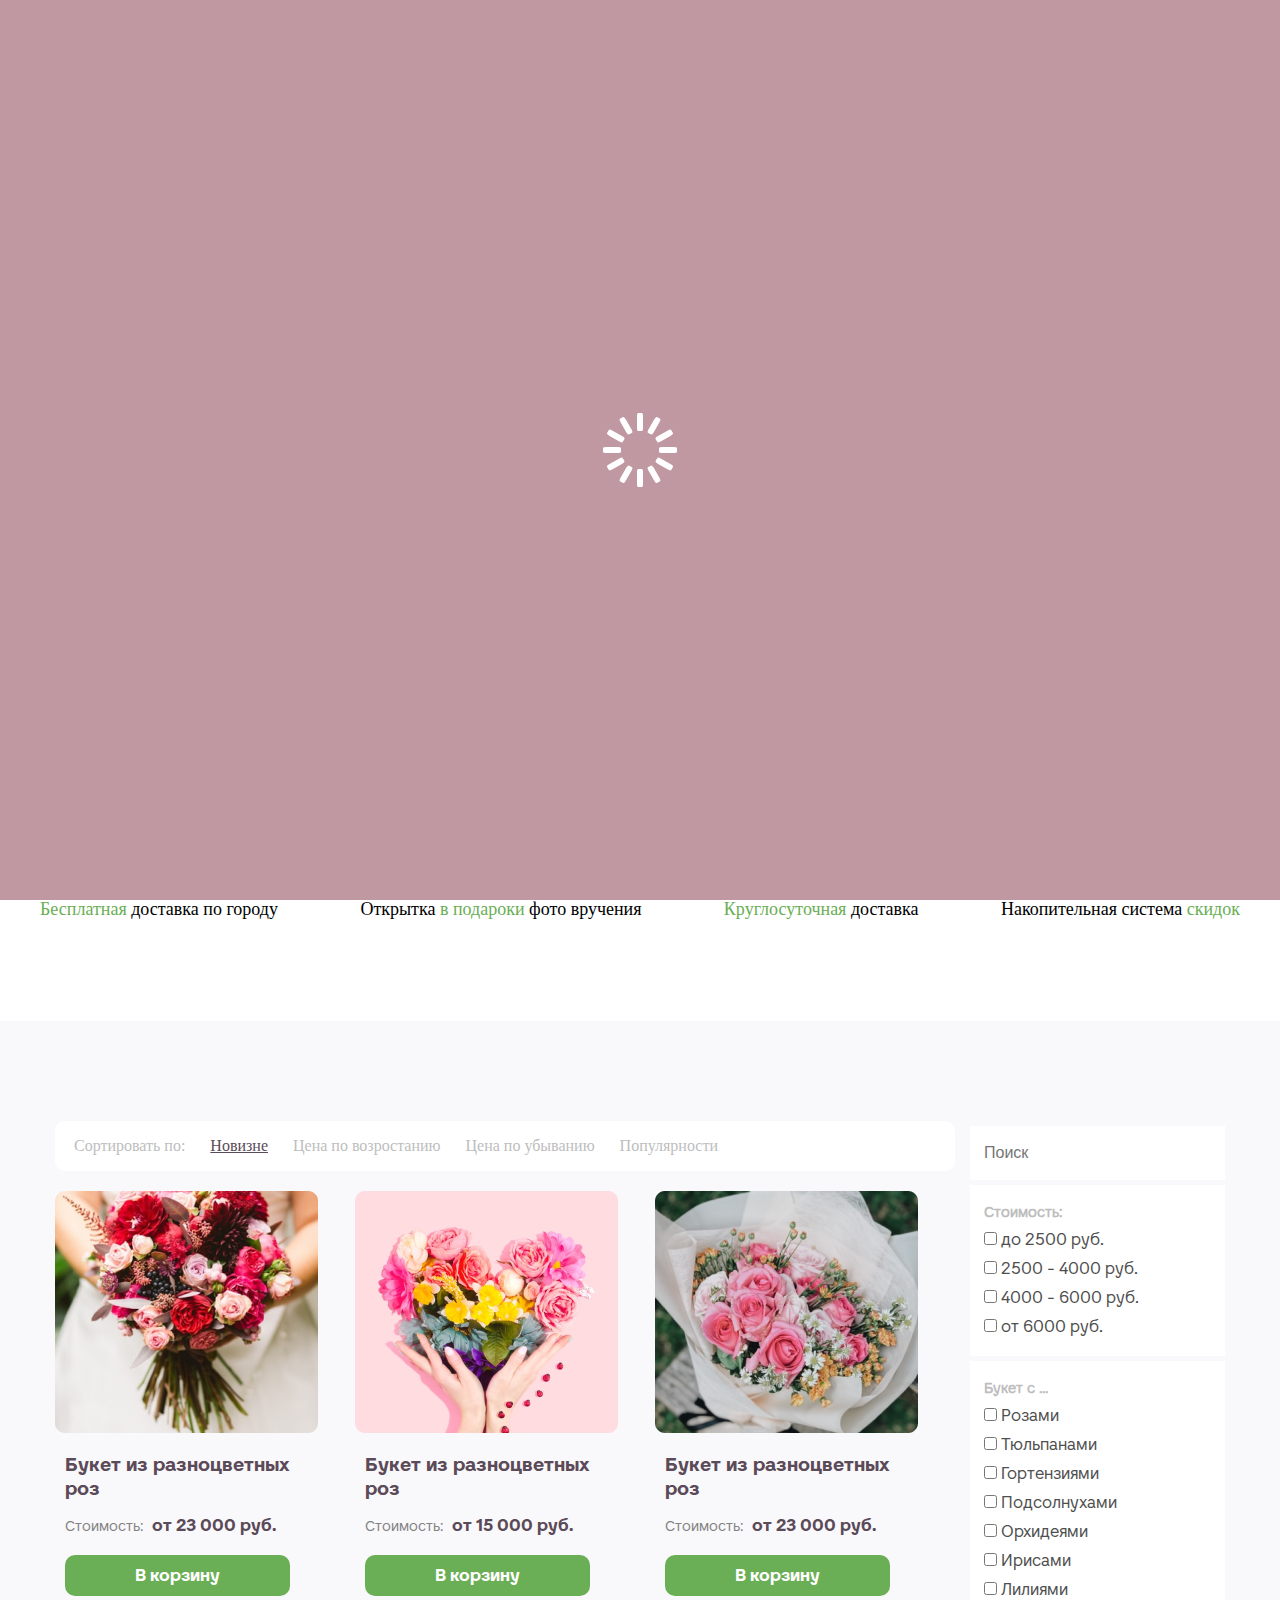
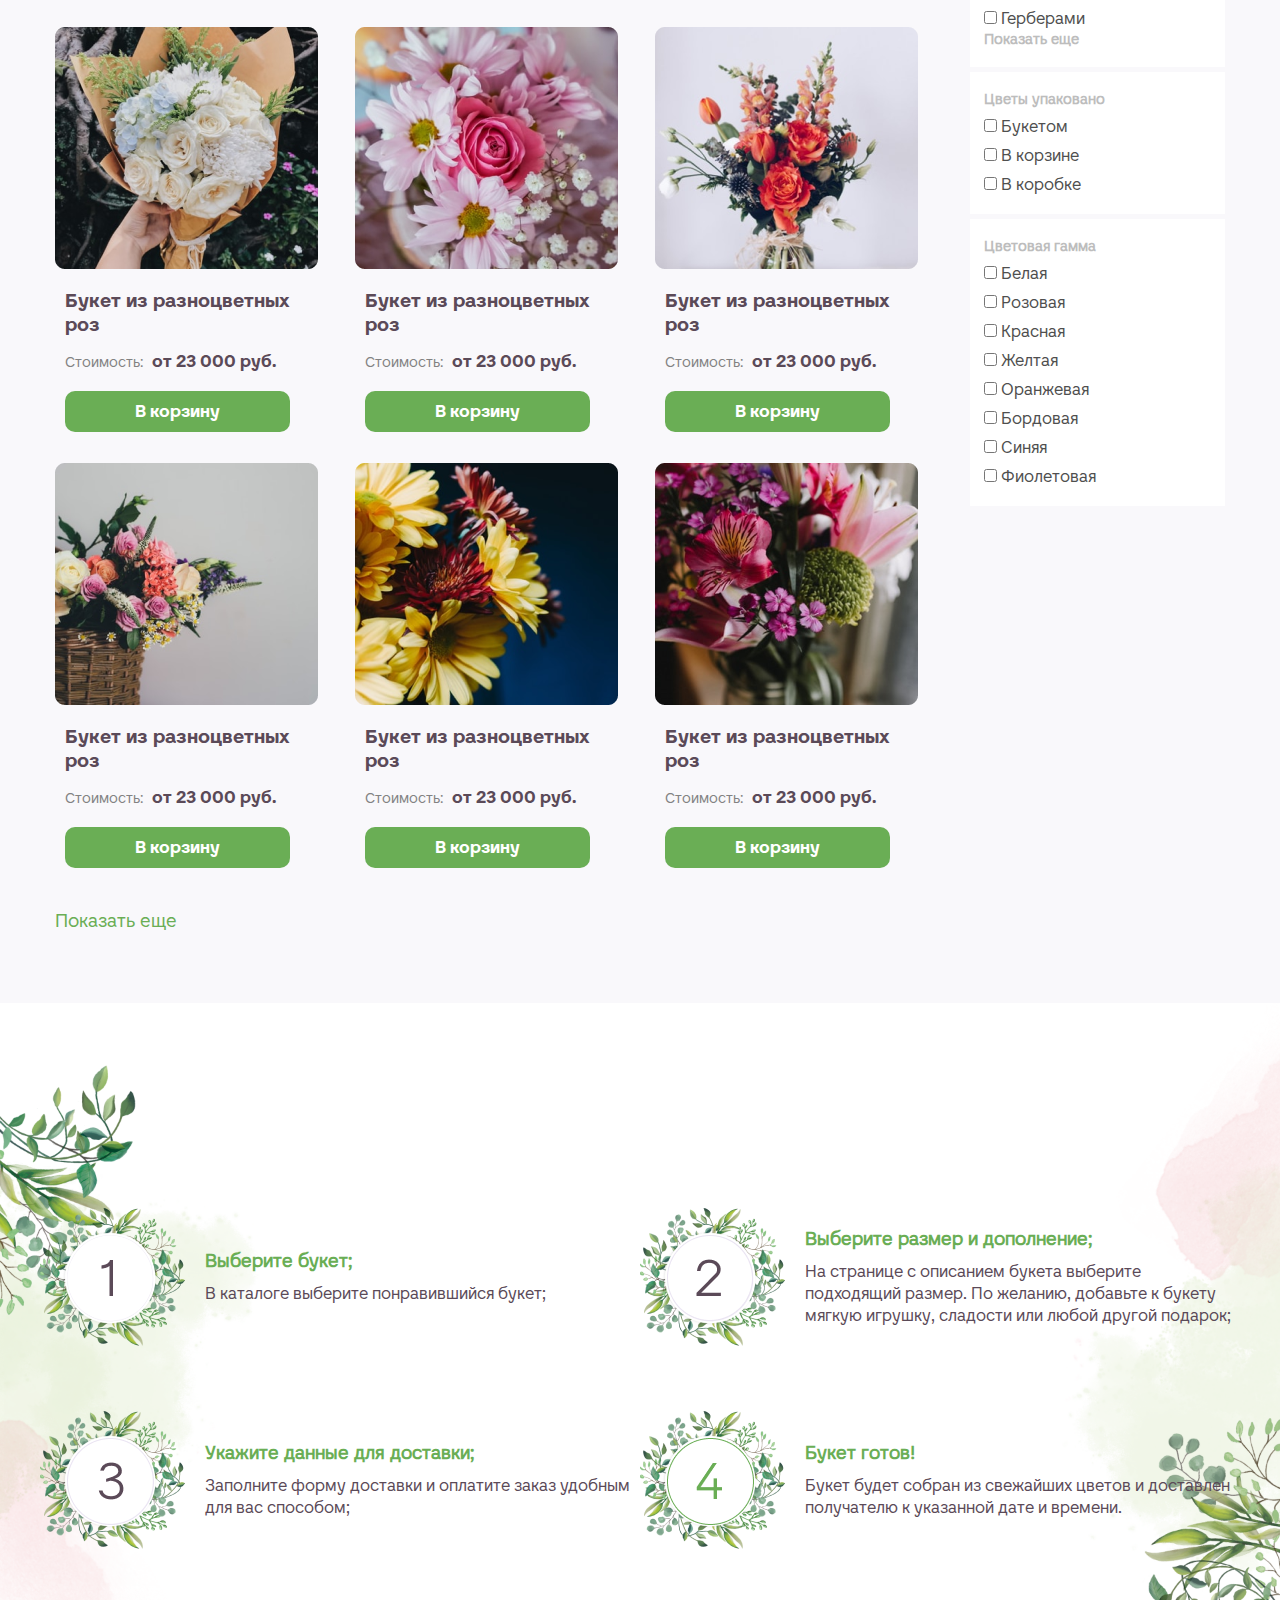
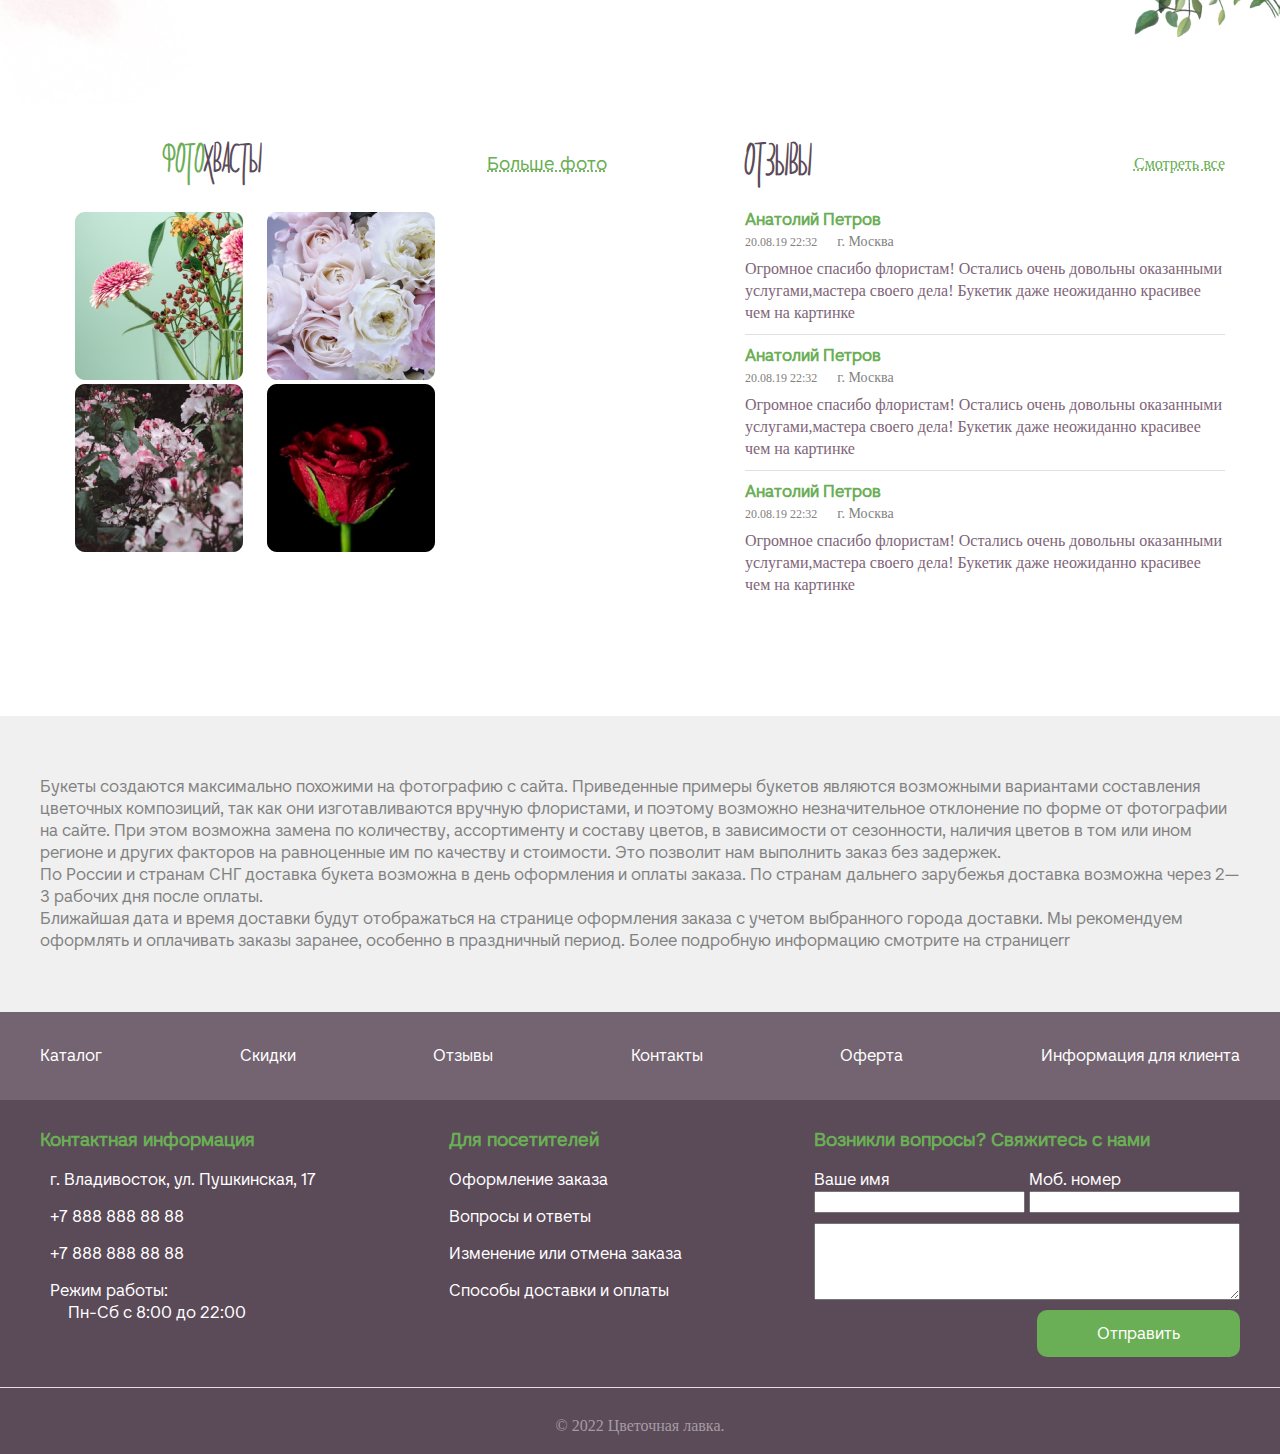
<file: index.html>
<!DOCTYPE html>
<html lang="ru">
  <head>
    <meta charset="UTF-8" />
    <meta http-equiv="X-UA-Compatible" content="IE=edge" />
    <meta name="viewport" content="width=device-width, initial-scale=1.0" />
    <link
      rel="stylesheet"
      href="https://cdnjs.cloudflare.com/ajax/libs/font-awesome/6.2.0/css/all.min.css"
      integrity="sha512-xh6O/CkQoPOWDdYTDqeRdPCVd1SpvCA9XXcUnZS2FmJNp1coAFzvtCN9BmamE+4aHK8yyUHUSCcJHgXloTyT2A=="
      crossorigin="anonymous"
      referrerpolicy="no-referrer"
    />
    <link rel="stylesheet" href="./css/shared.css" />
    <link rel="stylesheet" href="./css/style.css" />
    <title>Цветочная лавка</title>
  </head>
  <body>
    <!-- Loader -->
    <div class="loader">
      <div class="lds-spinner">
        <div></div>
        <div></div>
        <div></div>
        <div></div>
        <div></div>
        <div></div>
        <div></div>
        <div></div>
        <div></div>
        <div></div>
        <div></div>
        <div></div>
      </div>
    </div>
    <!-- /Loader -->

    <!-- navbar -->
    <header>
      <div class="contact-nav">
        <div class="container">
          <ul class="contact-nav__items">
            <li class="contact-nav__item">
              <i class="fa-solid fa-location-dot"></i>
              <p>
                <span class="green-text">г. Владивосток,</span> ул. Пушкинская,
                17 А
              </p>
            </li>
            <li class="contact-nav__item">
              <i class="fa-solid fa-phone green-text"></i>
              <p class="phoneNumbers">
                <span class="whatsapp">whatsapp</span>
                <span>+7 808 353 53 35</span> <span>+7 888 888 88 88</span>
              </p>
            </li>
            <li class="contact-nav__item">
              <img src="./images/Vector-1.svg" class="logo-nav" alt="" />
              <p>150 000 руб.</p>
            </li>
          </ul>
        </div>
      </div>
      <nav>
        <div class="container">
          <ul class="nav-items">
            <li class="nav-item hamb-menu">
              <i class="fa-solid fa-bars"></i>МЕНЮ
            </li>
            <li class="nav-item">Каталог</li>
            <li class="nav-item">Отзывы</li>
            <li class="nav-item">Контакты</li>
            <a href="#"><img src="./images/Лого.png" alt="" /></a>
            <li class="nav-item">Информация для клиента</li>
            <li class="nav-item">
              <i class="fa-regular fa-circle-user"></i>Мои заказы
            </li>
            <li class="nav-item">
              <p>
                руб. <br />
                дол.
              </p>
            </li>
          </ul>
        </div>
      </nav>
    </header>
    <!-- /header -->

    <!-- hero section -->
    <section class="hero">
      <div class="container">
        <h2><span class="green-text">Доставка</span> цветов в городе</h2>
        <h1>Владивосток</h1>
        <a href="./product.html" class="btn">Каталог</a>
      </div>
    </section>
    <!-- /hero section -->

    <!-- service section -->
    <section class="service">
      <div class="container">
        <div class="cards">
          <div class="card">
            <img src="./images/01.png" alt="" />
            <p><span class="green-text">Бесплатная</span> доставка по городу</p>
          </div>
          <div class="card">
            <img src="./images/02.png" alt="" />
            <p>
              Открытка <span class="green-text">в подароки</span> фото вручения
            </p>
          </div>
          <div class="card">
            <img src="./images/03.png" alt="" />
            <p><span class="green-text">Круглосуточная</span> доставка</p>
          </div>
          <div class="card">
            <img src="./images/04.png" alt="" />
            <p>Накопительная система <span class="green-text">скидок</span></p>
          </div>
        </div>
      </div>
    </section>
    <!-- service section -->

    <!-- products section -->
    <section class="products">
      <div class="container">
        <div class="product-type">
          <ul>
            <li>Сортировать по:</li>
            <li>
              <a href="#" class="active" style="text-decoration: underline"
                >Новизне</a
              >
            </li>
            <li><a href="#">Цена по возростанию</a></li>
            <li><a href="#">Цена по убыванию</a></li>
            <li><a href="#">Популярности</a></li>
          </ul>
          <input
            type="text"
            class="icon-sort"
            placeholder="Сортирока/фильтр/поиск"
            style="font-size: 16px; color: #bdbdbd"
          />
          <div class="product-cards">
            <div class="product-card">
              <img src="./images/Rectangle 6flower-1.png" alt="" />
              <div class="product-text">
                <h3>Букет из разноцветных роз</h3>
                <p>Стоимость: <span>от 23 000 руб.</span></p>
                <a href="#">В корзину</a>
              </div>
            </div>
            <div class="product-card">
              <img src="./images/Rectangle 6-floweer-2.png" alt="" />
              <div class="product-text">
                <h3>Букет из разноцветных роз</h3>
                <p>Стоимость: <span>от 15 000 руб.</span></p>
                <a href="#">В корзину</a>
              </div>
            </div>
            <div class="product-card">
              <img src="./images/Rectangle 6-floweer-3.png" alt="" />
              <div class="product-text">
                <h3>Букет из разноцветных роз</h3>
                <p>Стоимость: <span>от 23 000 руб.</span></p>
                <a href="#">В корзину</a>
              </div>
            </div>
            <div class="product-card">
              <img src="./images/Rectangle 6-flower-4.png" alt="" />
              <div class="product-text">
                <h3>Букет из разноцветных роз</h3>
                <p>Стоимость: <span>от 23 000 руб.</span></p>
                <a href="#">В корзину</a>
              </div>
            </div>
            <div class="product-card">
              <img src="./images/Rectangle 6-flower-5.png" alt="" />
              <div class="product-text">
                <h3>Букет из разноцветных роз</h3>
                <p>Стоимость: <span>от 23 000 руб.</span></p>
                <a href="#">В корзину</a>
              </div>
            </div>
            <div class="product-card">
              <img src="./images/Rectangle 6-flower-6.png" alt="" />
              <div class="product-text">
                <h3>Букет из разноцветных роз</h3>
                <p>Стоимость: <span>от 23 000 руб.</span></p>
                <a href="#">В корзину</a>
              </div>
            </div>
            <div class="product-card">
              <img src="./images/Rectangle 6-flower-7.png" alt="" />
              <div class="product-text">
                <h3>Букет из разноцветных роз</h3>
                <p>Стоимость: <span>от 23 000 руб.</span></p>
                <a href="#">В корзину</a>
              </div>
            </div>
            <div class="product-card">
              <img src="./images/Rectangle 6-flower-8.png" alt="" />
              <div class="product-text">
                <h3>Букет из разноцветных роз</h3>
                <p>Стоимость: <span>от 23 000 руб.</span></p>
                <a href="#">В корзину</a>
              </div>
            </div>
            <div class="product-card">
              <img src="./images/Rectangle 6-flower-9.png" alt="" />
              <div class="product-text">
                <h3>Букет из разноцветных роз</h3>
                <p>Стоимость: <span>от 23 000 руб.</span></p>
                <a href="#">В корзину</a>
              </div>
            </div>
          </div>
          <a href="#" class="show-more">Показать еще</a>
        </div>
        <div class="product-features">
          <div class="search-container">
            <form action="#">
              <input
                type="text"
                class="icon-rtl"
                placeholder="Поиск"
                style="font-size: 16px; color: #bdbdbd"
                name="search"
              />
            </form>
          </div>
          <div class="product-prices">
            <h3>Стоимость:</h3>
            <form action="#">
              <input type="checkbox" id="price1" name="price1" value="price1" />
              <label for="price1"> до 2500 руб.</label><br />
              <input type="checkbox" id="price2" name="price2" value="price2" />
              <label for="price2"> 2500 - 4000 руб.</label><br />
              <input type="checkbox" id="price3" name="price3" value="price3" />
              <label for="price3"> 4000 - 6000 руб.</label><br />
              <input type="checkbox" id="price4" name="price4" value="price4" />
              <label for="price4"> от 6000 руб.</label><br />
            </form>
          </div>
          <div class="product-types">
            <h3>Букет с ...</h3>
            <form action="#">
              <input
                type="checkbox"
                id="flower1"
                name="flower1"
                value="flower1"
              />
              <label for="flower1"> Розами</label><br />
              <input
                type="checkbox"
                id="flower2"
                name="flower2"
                value="flower2"
              />
              <label for="flower2"> Тюльпанами</label><br />
              <input
                type="checkbox"
                id="flower3"
                name="flower3"
                value="flower3"
              />
              <label for="flower3"> Гортензиями </label><br />
              <input
                type="checkbox"
                id="flower4"
                name="flower4"
                value="flower4"
              />
              <label for="flower4"> Подсолнухами</label><br />
              <input
                type="checkbox"
                id="flower5"
                name="flower5"
                value="flower5"
              />
              <label for="flower5"> Орхидеями</label><br />
              <input
                type="checkbox"
                id="flower6"
                name="flower6"
                value="flower6"
              />
              <label for="flower6"> Ирисами</label><br />
              <input
                type="checkbox"
                id="flower7"
                name="flower7"
                value="flower7"
              />
              <label for="flower7"> Лилиями</label><br />
              <input
                type="checkbox"
                id="flower8"
                name="flower8"
                value="flower8"
              />
              <label for="flower8"> Герберами</label><br />
              <h3>Показать еще</h3>
            </form>
          </div>
          <div class="product-box">
            <h3>Цветы упаковано</h3>
            <form action="#">
              <input type="checkbox" id="box1" name="box1" value="box1" />
              <label for="box1"> Букетом</label><br />
              <input type="checkbox" id="box2" name="box2" value="box2" />
              <label for="box2"> В корзине</label><br />
              <input type="checkbox" id="box3" name="box3" value="box3" />
              <label for="box3"> В коробке</label><br />
            </form>
          </div>
          <div class="product-color">
            <h3>Цветовая гамма</h3>
            <input type="checkbox" id="box1" name="box1" value="box1" />
            <label for="box1"> Белая</label><br />
            <input type="checkbox" id="box3" name="box3" value="box3" />
            <label for="box3"> Розовая</label><br />
            <input type="checkbox" id="box3" name="box3" value="box3" />
            <label for="box3"> Красная</label><br />
            <input type="checkbox" id="box3" name="box3" value="box3" />
            <label for="box3"> Желтая</label><br />
            <input type="checkbox" id="box3" name="box3" value="box3" />
            <label for="box3"> Оранжевая</label><br />
            <input type="checkbox" id="box3" name="box3" value="box3" />
            <label for="box3"> Бордовая</label><br />
            <input type="checkbox" id="box3" name="box3" value="box3" />
            <label for="box3"> Синяя</label><br />
            <input type="checkbox" id="box3" name="box3" value="box3" />
            <label for="box3"> Фиолетовая</label><br />
          </div>
        </div>
      </div>
    </section>
    <!-- /products section -->

    <!-- about -->
    <section class="about">
      <div class="container">
        <div class="about-cards">
          <div class="about-card">
            <img src="./images/1.png" alt="" />
            <div class="about-card-text">
              <h3>Выберите букет;</h3>
              <p>В каталоге выберите понравившийся букет;</p>
            </div>
          </div>
          <div class="about-card">
            <img src="./images/2.png" alt="" />
            <div class="about-card-text">
              <h3>Выберите размер и дополнение;</h3>
              <p>
                На странице с описанием букета выберите подходящий размер. По
                желанию, добавьте к букету мягкую игрушку, сладости или любой
                другой подарок;
              </p>
            </div>
          </div>
          <div class="about-card">
            <img src="./images/3.png" alt="" />
            <div class="about-card-text">
              <h3>Укажите данные для доставки;</h3>
              <p>
                Заполните форму доставки и оплатите заказ удобным для вас
                способом;
              </p>
            </div>
          </div>
          <div class="about-card">
            <img src="./images/4.png" alt="" />
            <div class="about-card-text">
              <h3>Букет готов!</h3>
              <p>
                Букет будет собран из свежайших цветов и доставлен получателю к
                указанной дате и времени.
              </p>
            </div>
          </div>
        </div>
      </div>
    </section>
    <!-- /about -->

    <!-- comments section -->
    <section class="comments">
      <div class="container">
        <div class="comments-photos">
          <div class="photos-header">
            <h2><span>фото</span>хвасты</h2>
            <a href="#">Больше фото</a>
          </div>
          <div class="photos">
            <span>
              <img src="./images/Rectangle 11-small.png" alt="" />
              <img src="./images/Rectangle 11.1-small.png" alt="" />
            </span>
            <br />
            <span>
              <img src="./images/Rectangle 11.2-small.png" alt="" />
              <img src="./images/Rectangle 11.3-small.png" alt="" />
            </span>
          </div>
        </div>
        <div class="testimonials">
          <div class="testimonialss">
            <div class="testimonials-header">
              <h2>Отзывы</h2>
              <a href="#">Смотреть все</a>
            </div>
            <div class="testimonial-comment">
              <div class="about-testimonial">
                <div class="testimonial">
                  <h3>Анатолий Петров</h3>
                  <div class="div">
                    <p class="time">20.08.19 22:32</p>
                    <p class="location">г. Москва</p>
                  </div>
                </div>
                <div class="rate">
                  <i class="fa-solid fa-star"></i>
                  <i class="fa-solid fa-star"></i>
                  <i class="fa-solid fa-star"></i>
                  <i class="fa-solid fa-star"></i>
                  <i class="fa-solid fa-star"></i>
                </div>
              </div>
              <div class="comment">
                <p>
                  Огромное спасибо флористам! Остались очень довольны оказанными
                  услугами,мастера своего дела! Букетик даже неожиданно красивее
                  чем на картинке
                </p>
              </div>
            </div>
            <div class="line"></div>
            <div class="testimonial-comment">
              <div class="about-testimonial">
                <div class="testimonial">
                  <h3>Анатолий Петров</h3>
                  <div class="div">
                    <p class="time">20.08.19 22:32</p>
                    <p class="location">г. Москва</p>
                  </div>
                </div>
                <div class="rate">
                  <i class="fa-solid fa-star"></i>
                  <i class="fa-solid fa-star"></i>
                  <i class="fa-solid fa-star"></i>
                  <i class="fa-solid fa-star"></i>
                  <i class="fa-solid fa-star"></i>
                </div>
              </div>
              <div class="comment">
                <p>
                  Огромное спасибо флористам! Остались очень довольны оказанными
                  услугами,мастера своего дела! Букетик даже неожиданно красивее
                  чем на картинке
                </p>
              </div>
            </div>
            <div class="line"></div>
            <div class="testimonial-comment">
              <div class="about-testimonial">
                <div class="testimonial">
                  <h3>Анатолий Петров</h3>
                  <div class="div">
                    <p class="time">20.08.19 22:32</p>
                    <p class="location">г. Москва</p>
                  </div>
                </div>
                <div class="rate">
                  <i class="fa-solid fa-star"></i>
                  <i class="fa-solid fa-star"></i>
                  <i class="fa-solid fa-star"></i>
                  <i class="fa-solid fa-star"></i>
                  <i class="fa-solid fa-star"></i>
                </div>
              </div>
              <div class="comment">
                <p>
                  Огромное спасибо флористам! Остались очень довольны оказанными
                  услугами,мастера своего дела! Букетик даже неожиданно красивее
                  чем на картинке
                </p>
              </div>
            </div>
          </div>
        </div>
      </div>
    </section>
    <!-- /comments section -->

    <!-- info section -->
    <section class="info">
      <div class="container">
        <p>
          Букеты создаются максимально похожими на фотографию с сайта.
          Приведенные примеры букетов являются возможными вариантами составления
          цветочных композиций, так как они изготавливаются вручную флористами,
          и поэтому возможно незначительное отклонение по форме от фотографии на
          сайте. При этом возможна замена по количеству, ассортименту и составу
          цветов, в зависимости от сезонности, наличия цветов в том или ином
          регионе и других факторов на равноценные им по качеству и стоимости.
          Это позволит нам выполнить заказ без задержек.
        </p>
        <p>
          По России и странам СНГ доставка букета возможна в день оформления и
          оплаты заказа. По странам дальнего зарубежья доставка возможна через
          2—3 рабочих дня после оплаты.
        </p>
        <p>
          Ближайшая дата и время доставки будут отображаться на странице
          оформления заказа с учетом выбранного города доставки. Мы рекомендуем
          оформлять и оплачивать заказы заранее, особенно в праздничный период.
          Более подробную информацию смотрите на страницеrr
        </p>
      </div>
    </section>
    <!-- /info section -->

    <!-- footer section -->
    <div class="footer-navbar">
      <div class="container">
        <ul class="footer-nav">
          <li><a href="#" class="footer-nav__item">Каталог</a></li>
          <li><a href="#" class="footer-nav__item">Скидки</a></li>
          <li><a href="#" class="footer-nav__item">Отзывы</a></li>
          <li><a href="#" class="footer-nav__item">Контакты</a></li>
          <li><a href="#" class="footer-nav__item">Оферта</a></li>
          <li>
            <a href="#" class="footer-nav__item">Информация для клиента</a>
          </li>
        </ul>
      </div>
    </div>
    <footer>
      <div class="container">
        <div class="footer-items">
          <ul class="contacts">
            <li><h3>Контактная информация</h3></li>
            <li>
              <i class="fa-solid fa-location-dot"></i>г. Владивосток, ул.
              Пушкинская, 17
            </li>
            <li><i class="fa-solid fa-phone"></i>+7 888 888 88 88</li>
            <li><i class="fa-solid fa-phone"></i>+7 888 888 88 88</li>
            <li>
              <i class="fa-regular fa-clock clock"></i
              ><span
                >Режим работы: <br />
                <span>Пн-Сб с 8:00 до 22:00</span></span
              >
            </li>
          </ul>
          <ul class="links">
            <li><h3>Для посетителей</h3></li>
            <li>Оформление заказа</li>
            <li>Вопросы и ответы</li>
            <li>Изменение или отмена заказа</li>
            <li>Способы доставки и оплаты</li>
          </ul>
          <ul class="faq">
            <li><h3>Возникли вопросы? Свяжитесь с нами</h3></li>
            <div>
              <label for="username">Ваше имя</label>
              <input type="text" name="username" id="username" />
            </div>
            <div>
              <label for="phoneNumber">Моб. номер</label>
              <input type="number" name="phoneNumber" id="phoneNumber" />
            </div>
            <textarea name="message" id="message" rows="5"></textarea>
            <a href="#" class="btn">Отправить</a>
          </ul>
        </div>
      </div>
      <div class="line"></div>
      <p>&copy; 2022 Цветочная лавка.</p>
    </footer>
    <!-- /footer section -->

    <script src="./js/app.js"></script>
  </body>
</html>
</file>
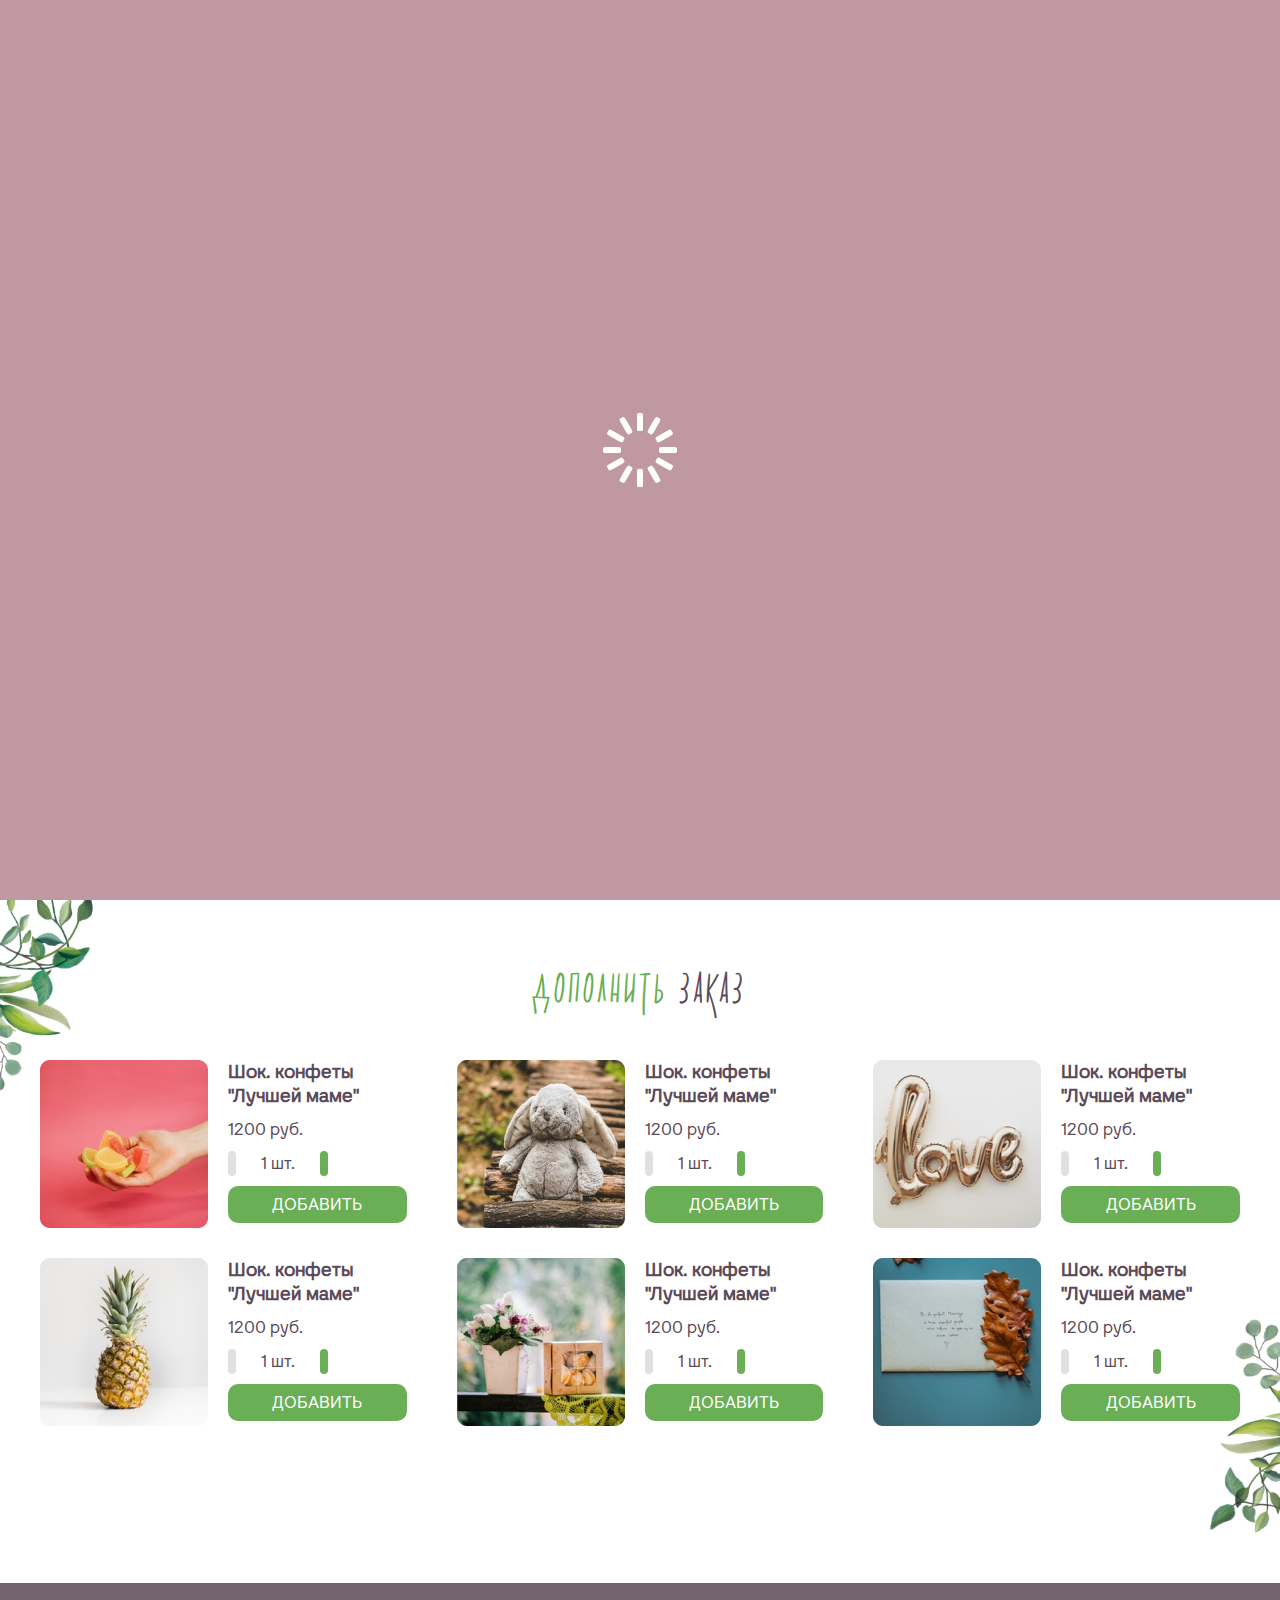
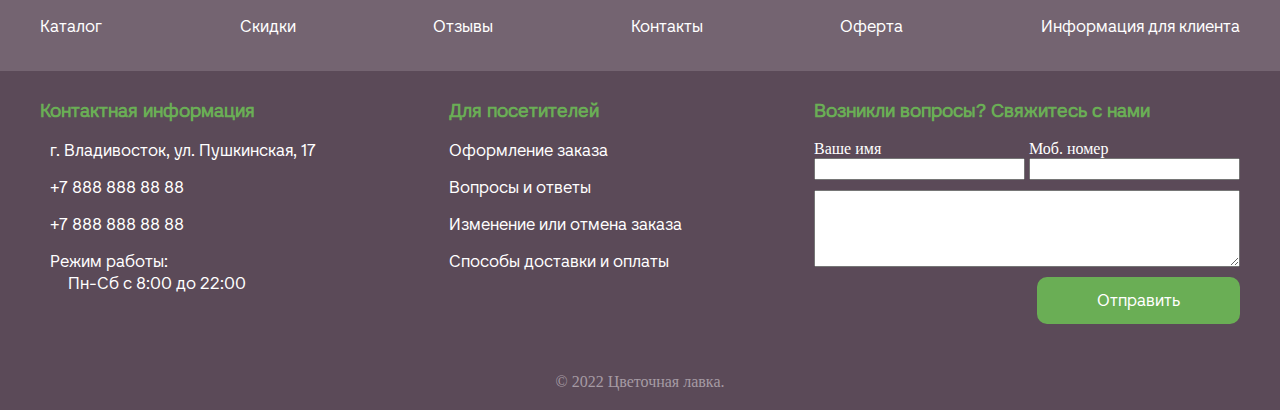
<file: product.html>
<!DOCTYPE html>
<html lang="en">
<head>
    <meta charset="UTF-8">
    <meta http-equiv="X-UA-Compatible" content="IE=edge">
    <meta name="viewport" content="width=device-width, initial-scale=1.0">
    <title>Product</title>
    <link rel="stylesheet" href="https://cdnjs.cloudflare.com/ajax/libs/font-awesome/6.2.0/css/all.min.css" integrity="sha512-xh6O/CkQoPOWDdYTDqeRdPCVd1SpvCA9XXcUnZS2FmJNp1coAFzvtCN9BmamE+4aHK8yyUHUSCcJHgXloTyT2A==" crossorigin="anonymous" referrerpolicy="no-referrer" />
    <link rel="stylesheet" href="./css/shared.css">
    <link rel="stylesheet" href="./css/product.css">
</head>
<body>
    <!-- Loader -->
    <div class="loader">
        <div class="lds-spinner">
          <div></div>
          <div></div>
          <div></div>
          <div></div>
          <div></div>
          <div></div>
          <div></div>
          <div></div>
          <div></div>
          <div></div>
          <div></div>
          <div></div>
        </div>
      </div>
      <!-- /Loader -->
    <!-- navbar -->
    <header>
        <div class="contact-nav">
            <div class="container">
                <ul class="contact-nav__items">
                    <li class="contact-nav__item">
                        <i class="fa-solid fa-location-dot"></i>
                        <p><span class="green-text">г. Владивосток,</span> ул. Пушкинская, 17 А</p>
                    </li>
                    <li class="contact-nav__item">
                        <i class="fa-solid fa-phone green-text"></i>
                        <p class="phoneNumbers"><span class="whatsapp">whatsapp</span>
                            <span>+7 808 353 53 35</span>  <span>+7 888 888 88 88</span></p>
                    </li>
                    <li class="contact-nav__item">
                        <img src="./images/Vector-1.svg" class="logo-nav" alt="">
                        <p>150 000 руб.</p>
                    </li>
                </ul>
            </div>
        </div>
        <nav>
            <div class="container">
                <ul class="nav-items">
                    <li class="nav-item hamb-menu"><i class="fa-solid fa-bars"></i>МЕНЮ</li>
                    <li class="nav-item">Каталог</li>
                    <li class="nav-item">Отзывы</li>
                    <li class="nav-item">Контакты</li>
                    <a href="./index.html"><img src="./images/Лого.png" alt=""></a>
                    <li class="nav-item">Информация для клиента</li>
                    <li class="nav-item"><i class="fa-regular fa-circle-user"></i>Мои заказы</li>
                    <li class="nav-item"><p>руб. <br> дол.</p></li>
                </ul>
            </div>
        </nav>
    </header>
    <!-- /header -->

    <!-- about section -->
    <section class="about">
        <div class="container">
            <h4>Главная  >  Карточка товара</h4>
            <div class="about-card">
                <div class="about-photos">
                    <img src="./images/Rectangle 6flower-1.png" alt="">
                    <div class="small-photos">
                        <img src="./images/Rectangle 6flower-1.png" alt="">
                        <img src="./images/Rectangle 6-floweer-3.png" alt="">
                        <img src="./images/Rectangle 6-flower-4.png" alt="">
                        <img src="./images/Rectangle 6-flower-7.png" alt="">
                        <img src="./images/Rectangle 6-flower-8.png" alt="">
                    </div>
                </div>
                <div class="about-texts">
                    <h2>Букет из разноцветных роз</h2>
                    <h3>Размер:</h3>
                    <div class="size">
                        <div class="type active-card">
                            <div class="type-text">
                                <h4>Малый</h4>
                                <p>1 290 руб.</p>
                            </div>
                            <div class="dot"></div>
                        </div>
                        <div class="type">
                            <div class="type-text">
                                <h4>Средний</h4>
                                <p>1 550 руб.</p>
                            </div>
                            <div class="dot"></div>
                        </div>
                        <div class="type">
                            <div class="type-text">
                                <h4>Большой</h4>
                                <p>1 800 руб.</p>
                            </div>
                            <div class="dot"></div>
                        </div>
                    </div>

                    <div class="product-quantity">
                        <ul>
                            <a href="#" class="active">Состав</a>
                            <a href="#">Доставка и оплата</a>
                            <li>Гербера Оранжевая  —  11 шт.</li>
                            <li>Гвоздика однобутонная розовая  —  7 шт.</li>
                            <li>Хризантема кустовая Филин Грин  —  5 шт.</li>
                            <li>Роза Шангри Ла  —  29 шт.</li>
                            <li>Роза Пенни Лейн  —  29 шт.</li>
                            <li>Роза Пенни Лейн  —  29 шт.</li>
                        </ul>
                    </div>
                    <div class="product-price">
                        <div class="quantity"><i class="fa-solid fa-minus"></i> <span>1  шт.</span> <i class="fa-solid fa-plus"></i></div>
                        <div class="price">
                            <div class="text">
                                <h4>Сумма:</h4>
                                <p>100 000 руб.</p>
                            </div>
                            <a href="#" class="btn"><i class="fa-solid fa-cart-plus"></i>В корзину</a>
                    </div>
                    </div>
                </div>
            </div>
        </div>
    </section>
    <!-- /about section -->


    <!-- orders section -->
    <section class="orders">
        <div class="container">
            <h2><span>Дополнить</span> Заказ</h2>
            <div class="order-cards">
                <div class="order-card">
                    <img src="./images/Rectangle 25-about.png" alt="">
                    <div class="order-card__texts">
                        <h3>Шок. конфеты "Лучшей маме"</h3>
                        <p>1200 руб.</p>
                        <div class="quantity-number"><i class="fa-solid fa-minus"></i> <span>1  шт.</span> <i class="fa-solid fa-plus"></i></div>
                        <div class="btn">Добавить</div>
                    </div>
                </div>
                <div class="order-card">
                    <img src="./images/Rectangle 25-about (1).png" alt="">
                    <div class="order-card__texts">
                        <h3>Шок. конфеты "Лучшей маме"</h3>
                        <p>1200 руб.</p>
                        <div class="quantity-number"><i class="fa-solid fa-minus"></i> <span>1  шт.</span> <i class="fa-solid fa-plus"></i></div>
                        <div class="btn">Добавить</div>
                    </div>
                </div>
                <div class="order-card">
                    <img src="./images/Rectangle 25-about (2).png" alt="">
                    <div class="order-card__texts">
                        <h3>Шок. конфеты "Лучшей маме"</h3>
                        <p>1200 руб.</p>
                        <div class="quantity-number"><i class="fa-solid fa-minus"></i> <span>1  шт.</span> <i class="fa-solid fa-plus"></i></div>
                        <div class="btn">Добавить</div>
                    </div>
                </div>
                <div class="order-card">
                    <img src="./images/Rectangle 25-about (3).png" alt="">
                    <div class="order-card__texts">
                        <h3>Шок. конфеты "Лучшей маме"</h3>
                        <p>1200 руб.</p>
                        <div class="quantity-number"><i class="fa-solid fa-minus"></i> <span>1  шт.</span> <i class="fa-solid fa-plus"></i></div>
                        <div class="btn">Добавить</div>
                    </div>
                </div>
                <div class="order-card">
                    <img src="./images/Rectangle 25-about (4).png" alt="">
                    <div class="order-card__texts">
                        <h3>Шок. конфеты "Лучшей маме"</h3>
                        <p>1200 руб.</p>
                        <div class="quantity-number"><i class="fa-solid fa-minus"></i> <span>1  шт.</span> <i class="fa-solid fa-plus"></i></div>
                        <div class="btn">Добавить</div>
                    </div>
                </div>
                <div class="order-card">
                    <img src="./images/Rectangle 25-about (5).png" alt="">
                    <div class="order-card__texts">
                        <h3>Шок. конфеты "Лучшей маме"</h3>
                        <p>1200 руб.</p>
                        <div class="quantity-number"><i class="fa-solid fa-minus"></i> <span>1  шт.</span> <i class="fa-solid fa-plus"></i></div>
                        <div class="btn">Добавить</div>
                    </div>
                </div>
            </div>
        </div>
    </section>
    <!-- /orders section -->



    <!-- footer section -->
    <div class="footer-navbar">
        <div class="container">
            <ul class="footer-nav">
                <li><a href="#" class="footer-nav__item">Каталог</a></li>
                <li><a href="#" class="footer-nav__item">Скидки</a></li>
                <li><a href="#" class="footer-nav__item">Отзывы</a></li>
                <li><a href="#" class="footer-nav__item">Контакты</a></li>
                <li><a href="#" class="footer-nav__item">Оферта</a></li>
                <li><a href="#" class="footer-nav__item">Информация для клиента</a></li>
            </ul>
        </div>
    </div>
    <footer>
        <div class="container">
            <div class="footer-items">
                <ul class="contacts">
                    <li><h3>Контактная информация</h3></li>
                    <li><i class="fa-solid fa-location-dot"></i>г. Владивосток, ул. Пушкинская, 17</li>
                    <li><i class="fa-solid fa-phone"></i>+7 888 888 88 88</li>
                    <li><i class="fa-solid fa-phone"></i>+7 888 888 88 88</li>
                    <li><i class="fa-regular fa-clock clock"></i><span>Режим работы: <br>
                        <span>Пн-Сб  с 8:00  до 22:00</span></span></li>
                </ul>
                <ul class="links">
                    <li><h3>Для посетителей</h3></li>
                    <li>Оформление заказа</li>
                    <li>Вопросы и ответы</li>
                    <li>Изменение или отмена заказа</li>
                    <li>Способы доставки и оплаты</li>
                </ul>
                <ul class="faq">
                    <li><h3>Возникли вопросы? Свяжитесь с нами</h3></li>
                    <div>
                        <label for="username">Ваше имя</label>
                        <input type="text" name="username" id="username">
                    </div>
                    <div>
                        <label for="phoneNumber">Моб. номер</label>
                        <input type="number" name="phoneNumber" id="phoneNumber">
                    </div>
                    <textarea name="message" id="message" rows="5"></textarea>
                    <a href="#" class="btn">Отправить</a>
                </ul>
            </div>
        </div>
        <div class="line"></div>
        <p>&copy; 2022 Цветочная лавка.</p>
    </footer>
    <!-- /footer section -->

    <script src="./js/app.js"></script>
</body>
</html>
</file>
<file: css/shared.css>
/* Fonts */
@import url("https://fonts.cdnfonts.com/css/literal?styles=44309,44308,44307");
@font-face {
  font-family: "Karton";
  src: url("../fonts/Karton\ Regular.otf");
}
@font-face {
  font-family: "Literal Bold";
  font-style: normal;
  font-weight: normal;
  src: local("Literal Bold"), url("../fonts/LiteralBold\ .woff") format("woff");
}
@font-face {
  font-family: "Literal Regular";
  font-style: normal;
  font-weight: normal;
  src: local("Literal Regular"),
    url("../fonts/LiteralRegular.woff") format("woff");
}

* {
  margin: 0;
  padding: 0;
  box-sizing: border-box;
}

.container {
  max-width: 1200px;
  margin: 0 auto;
}

.btn {
  font-family: "Literal Regular";
  background: #6aae55;
  border-radius: 10px;
  padding: 13px 60px;
  text-decoration: none;
  text-transform: uppercase;
  color: #fff;
}

.active {
  color: #5b4a58 !important;
  text-decoration: underline !important;
}

/* Loader */
.loader {
  width: 100%;
  height: 100vh;
  overflow: hidden;
  position: fixed;
  display: flex;
  justify-content: center;
  align-items: center;
  background-color: #bf98a2;
  z-index: 99;
  transition: all 0.5s ease;
}
.lds-spinner {
  color: official;
  display: inline-block;
  position: relative;
  width: 80px;
  height: 80px;
}
.lds-spinner div {
  transform-origin: 40px 40px;
  animation: lds-spinner 1.2s linear infinite;
}
.lds-spinner div:after {
  content: " ";
  display: block;
  position: absolute;
  top: 3px;
  left: 37px;
  width: 6px;
  height: 18px;
  border-radius: 20%;
  background: #fff;
}
.lds-spinner div:nth-child(1) {
  transform: rotate(0deg);
  animation-delay: -1.1s;
}
.lds-spinner div:nth-child(2) {
  transform: rotate(30deg);
  animation-delay: -1s;
}
.lds-spinner div:nth-child(3) {
  transform: rotate(60deg);
  animation-delay: -0.9s;
}
.lds-spinner div:nth-child(4) {
  transform: rotate(90deg);
  animation-delay: -0.8s;
}
.lds-spinner div:nth-child(5) {
  transform: rotate(120deg);
  animation-delay: -0.7s;
}
.lds-spinner div:nth-child(6) {
  transform: rotate(150deg);
  animation-delay: -0.6s;
}
.lds-spinner div:nth-child(7) {
  transform: rotate(180deg);
  animation-delay: -0.5s;
}
.lds-spinner div:nth-child(8) {
  transform: rotate(210deg);
  animation-delay: -0.4s;
}
.lds-spinner div:nth-child(9) {
  transform: rotate(240deg);
  animation-delay: -0.3s;
}
.lds-spinner div:nth-child(10) {
  transform: rotate(270deg);
  animation-delay: -0.2s;
}
.lds-spinner div:nth-child(11) {
  transform: rotate(300deg);
  animation-delay: -0.1s;
}
.lds-spinner div:nth-child(12) {
  transform: rotate(330deg);
  animation-delay: 0s;
}
@keyframes lds-spinner {
  0% {
    opacity: 1;
  }
  100% {
    opacity: 0;
  }
}

/* navbar */
.contact-nav {
  background-color: #5b4a58;
  color: #fff;
}

.contact-nav__items {
  display: flex;
  justify-content: space-evenly;
  align-items: center;
  list-style: none;
}
.contact-nav__item {
  font-size: 16px;
}
.contact-nav__item p {
  display: inline-block;
  align-items: center;
  margin-left: 0.5rem;
}
.contact-nav__item i {
  font-size: 20px;
}

.green-text {
  color: #6aae55;
}

.whatsapp {
  display: block;
  text-transform: uppercase;
  font-size: 10px;
  font-weight: bold;
}

.logo-nav {
  transform: scale(1.2);
}
nav {
  margin-top: 1rem;
}

.nav-items {
  display: flex;
  justify-content: space-between;
  align-items: center;
  color: #5b4a58;
  width: 100%;
  list-style: none;
  font-family: "Literal";
}
.nav-item {
  text-transform: uppercase;
}
.nav-item i {
  margin-right: 8px;
}
.hamb-menu {
  display: none;
}

/* footer section */
.footer-navbar {
  background-color: #746471;
}
.footer-nav {
  display: flex;
  justify-content: space-between;
  padding: 33px 0;
  list-style: none;
}

.footer-nav__item {
  text-decoration: none;
  font-family: "Literal Regular";
  font-size: 16px;
  line-height: 22px;
  color: #fff;
}

footer {
  padding-top: 28px;
  background-color: #5b4a58;
}

.footer-items {
  display: flex;
  justify-content: space-between;
  margin-bottom: 30px;
}

footer ul {
  list-style: none;
}

footer ul h3 {
  font-family: "Literal Regular";
  font-size: 18px;
  line-height: 24px;
  color: #6aae55;
  margin-bottom: 17px;
}

footer ul li {
  font-family: "Literal Regular";
  font-size: 16px;
  line-height: 22px;
  color: #fff;
  margin-bottom: 15px;
}

footer ul li span span {
  margin-left: 28px;
}
footer ul li i {
  margin-right: 10px;
}

.faq div {
  display: inline-block;
}

.faq label {
  color: #fff;
  display: block;
}
.faq input {
  font-size: 16px;
  width: 100%;
}
.faq textarea {
  display: block;
  margin-top: 10px;
  width: 100%;
}

.faq a {
  margin-top: 10px;
  float: right;
  text-transform: capitalize;
}

footer p {
  font-family: "Literal";
  font-size: 16px;
  line-height: 100%;
  color: #a69ba4;
  text-align: center;
  padding: 20px 0;
}

/* RESPONSIVE PART */
@media only screen and (max-width: 1200px) {
  .container {
    padding: 0 3%;
  }
}

@media only screen and (max-width: 992px) {
}
@media only screen and (max-width: 957px) {
}

@media only screen and (max-width: 860px) {
  .nav-items :nth-child(2),
  .nav-items :nth-child(3),
  .nav-items :nth-child(4),
  .nav-items :nth-child(6),
  .nav-items :nth-child(7) {
    display: none;
  }
  .nav-items :nth-child(1) {
    display: inline-block;
  }
  .hamb-menu {
    display: inline-block;
  }
  .footer-nav {
    display: block;
    text-align: center;
  }
  .footer-nav li {
    margin-bottom: 14px;
  }
  .footer-items {
    display: block;
  }
  .faq div {
    display: block;
    width: 50%;
  }
  .faq textarea {
    width: 50%;
    margin-bottom: 20px;
  }
  .faq a {
    float: none;
  }
}
@media only screen and (max-width: 767px) {
  .faq div {
    width: 60%;
  }
  .faq textarea {
    width: 60%;
  }
}

@media only screen and (max-width: 635px) {
}

@media only screen and (max-width: 567px) {
  /* Mobile */
}
@media only screen and (max-width: 532px) {
  .faq div {
    width: 80%;
  }
  .faq textarea {
    width: 80%;
  }
}
@media only screen and (max-width: 450px) {
  .faq div {
    width: 90%;
  }
  .faq textarea {
    width: 90%;
  }
}
@media only screen and (max-width: 330px) {
  .faq div {
    width: 100%;
  }
  .faq textarea {
    width: 100%;
  }
}
</file>
<file: css/style.css>
/* hero section */
.hero{
    height: 600px;
    width: 100%;
    background-image: url("../images/Фон_изображение.png");
    background-repeat: no-repeat;
    background-size: cover;
    background-position: center;
    display: flex;
    align-items: center;
    text-align: center;
}

.hero h2{
    font-family: 'Karton';
    font-size: 35px;
    line-height: 42px;
    text-transform: uppercase;
    color: #5B4A58;
    
}

.hero h1 {
    font-family: 'Karton';
    font-size: 65px;
    line-height: 78px;
    letter-spacing: 0.09rem;
    color: #5B4A58;
    text-transform: uppercase;
    margin-top: 3rem;
    margin-bottom: 2rem;
}

/* service section */

.cards{
    display: flex;
    justify-content: space-between;
}
.card{
    text-align: center;
}
.card p{
    font-family: 'Literal';
    font-size: 18px;
    line-height: 24px;
    text-align: center;
}
.service{
    margin-bottom: 100px;
}

/* products section */
.products{
    background-color: #f9f8fb;
    padding:100px 0 70px 0;
}
.products .container {
    display: flex;
    justify-content: space-evenly;
}

.product-type{
    width: 75%;
}

.product-type ul {
    display: flex;
    list-style: none;
    background-color : #fff;
    padding: 14px 19px;
    border-radius: 10px;
}

.product-type ul li {
    margin-right: 25px;
    font-family: 'Literal';
    font-size: 16px;
    line-height: 22px;
    color: #BDBDBD;
}

.product-type ul li a {
    text-decoration: none;
    color: #BDBDBD;
}
.icon-sort{
    width: 100%;
    background: url("https://cdn-icons-png.flaticon.com/512/189/189638.png");
    background-size: 20px;
    background-repeat: no-repeat;
    background-position: right;
    padding: 10px 10px;
    border: transparent;
    background-color: #fff;
    display: none;
}
.product-cards{
    display: grid;
    grid-template-columns: repeat(auto-fill, minmax(300px, 1fr));
    row-gap: 20px;
    margin-top: 20px;
    margin-bottom: 30px;
}
.product-text{
    width: 80%;
    margin: 16px 0 20px 10px;
}

.product-text h3 {
    font-family: 'Literal Bold';
    font-size: 18px;
    line-height: 24px;
    color: #5B4A58;
    font-weight: bold;
}

.product-text p {
    font-family: 'Literal Regular';
    font-size: 14px;
    line-height: 19px;
    color: #828282;
    margin: 14px 0 28px 0;
}
.product-text span {
    font-family: 'Literal Bold';
    font-size: 16px;
    line-height: 22px;
    color: #5B4A58;
    margin-left: 5px;
}
.product-text a {
    font-family: 'Literal Bold';
    font-size: 16px;
    line-height: 22px;
    color: #fff;
    background: #6AAE55;
    border-radius: 10px;
    padding: 10px 70px;
    text-decoration: none;
}

.show-more{
    font-family: 'Literal Regular';
    font-size: 18px;
    line-height: 24px;
    color: #6AAE55;
    text-decoration: dashed;
}
.product-features{
    display: inline-block;
}

.search-container input {
    /* padding: 10px 30px; */
    width: 100%;
    margin: 0 !important;
    background-color: #fff;
    border-radius: 5px;
    border: transparent;
}

.icon-rtl {
    padding-right: 20px;
    background: url("https://static.thenounproject.com/png/101791-200.png") no-repeat right;
    background-size: 20px;
}

input[type="checkbox"] {
    accent-color: #6AAE55;
}

.product-features div {
    background-color: #fff;
    padding: 18px 14px;
    margin: 5px 0;
}

.product-features div h3 {
    font-family: 'Literal Regular';
    font-size: 14px;
    line-height: 19px;
    color: #BDBDBD;
}
.product-features div input {
    margin-top: 10px;
}

label {
    font-family: 'Literal Regular';
    font-size: 16px;
    line-height: 22px;
    color: #4f4f4f;
}

/* about section */
.about{
    background-image: url('../images/Group\ 23.png');
    height: 750px;
    background-size:cover;
    background-position: center;
    display: flex;
    justify-content: center;
    align-items: center;
}

.about-cards {
    display: grid;
    grid-template-columns: repeat(auto-fill, minmax(450px, 1fr));
    row-gap: 65px;
    height: 100%;
    align-content: center;
}

.about-card{
    display: flex;
    align-items: center;
}

.about-card-text {
    margin-left: 20px;
    font-family: 'Literal Regular';
    width: 100%;
}

.about-card-text h3{
    font-size: 18px;
    line-height: 24px;
    color: #6AAE55;
    margin-bottom: 10px;
}

.about-card-text p {
    font-size: 16px;
    line-height: 22px;
    color: #5B4A58;
}


/* Comments section */
.comments .container {
    display: flex;
    justify-content: space-around;
}

.comments-photos {
    width: 55%;
}

.photos-header {
    display: flex;
    justify-content: center;
    margin-bottom: 30px;
    width: 100%;
    column-gap: 34%;
}

.photos-header h2 {
    font-family: 'Karton';
    font-size: 24px;
    line-height: 29px;
    color: #5b4a58;
    text-transform: uppercase;
}
.photos-header h2 span {
    color: #6AAE55;
}
.photos-header a {
    font-family: 'Literal Regular';
    font-size: 18px;
    line-height: 22px;
    color: #6AAE55;
    text-decoration: underline;
    text-decoration-style: dotted;
}
.photos div {
    width: 100%;
    margin-bottom: 20px;
}
.photos img {
    margin-left: 20px;
    text-align: center;
}

.testimonials {
    width: 40%;
}

.testimonials-header {
    display: flex;
    justify-content: space-between;
    margin-bottom: 25px;
    width: 100%;
}

.testimonials-header h2 {
    font-family: 'Karton';
    font-size: 26px;
    line-height: 31px;
    color: #5B4A58;
    text-transform: uppercase;
}

.testimonials-header a {
    font-family: 'Literal';
    font-size: 16px;
    line-height: 22px;
    color: #6AAE55;
    text-decoration-style: dotted;
}

.about-testimonial {
    display: flex;
    justify-content: space-between;
}

.testimonial h3 {
    font-family: 'Literal Regular';
    font-size: 16px;
    line-height: 22px;
    color: #6AAE55;
}
.testimonial div {
    display: flex;
    justify-content: space-between;
    margin-top: 3px;
    margin-bottom: 8px;
}
.testimonial .time {
    font-family: 'Literal';
    font-size: 12px;
    line-height: 16px;
    color: #828282;
}
.testimonial .location {
    font-family: 'Roboto';
    font-style: normal;
    font-weight: 400;
    font-size: 14px;
    line-height: 16px;
    margin-left: 20px;
    color: #828282;
}

.rate :nth-child(1){
    font-size: 14px;
    color: #E0E0E0;
}

.rate i {
    font-size: 14px;
    color: #F2C94C;
}

.comment {
    font-family: 'Literal';
    font-size: 16px;
    line-height: 22px;
    color: #7E6579;
}

.line {
    width: 100%;
    height: 1px;
    background-color: #E0E0E0;
    margin: 10px 0;
}

/* info section */
.info {
    margin-top: 120px;
    padding: 60px 0;
    background-color: #f0f0f0;
}

.info p {
    font-family: "Literal Regular";
    font-size: 16px;
    line-height: 22px;
    color: #828282
}


/* RESPONSIVE PART */
@media only screen and (max-width: 1200px) {
    .container{
        padding: 0 3%;
    }
}

@media only screen and (max-width: 992px) {
    .product-features {
        display: none;
    }
    .product-type {
        width: 100%;
        text-align: center;
    }
}
@media only screen and (max-width: 957px){
    .product-text{
        width: 100%;
        text-align: center;
    }
    .comments {
        margin-top: 7rem;
    }
}

@media only screen and (max-width: 860px){
    .nav-items :nth-child(2),.nav-items :nth-child(3),.nav-items :nth-child(4),
    .nav-items :nth-child(6),.nav-items :nth-child(7){
        display: none;
    }
    .nav-items :nth-child(1){
        display: inline-block;
    }
    .footer-nav {
        display: block;
        text-align: center;
    }
    .footer-nav li {
        margin-bottom: 14px;
    }
    .footer-items {
        display: block;
    }
    .faq div {
        display: block;
        width: 50%;
    }
    .faq textarea {
        width: 50%;
        margin-bottom: 20px;
    }
    .faq a {
        float: none;
    }
} 
@media only screen and (max-width: 767px) {
    .contact-nav__items :nth-child(1){
        display: none;
    }
    .phoneNumbers :nth-child(2){
        display: none;
    }
    .cards {
        display: grid;
        grid-template-columns: 1fr 1fr;
    }
    
    .comments .container {
        display: inline-block;
        
    }
    .comments-photos {
        width: 100%;
    }
    .testimonials {
        width: 100%;
    }
    .photos img {
        width: 40%;
        margin: 0 10px;
    }
    .testimonials-header {
        margin-top: 3rem;
    }
    .photos {
        text-align: center;
    }
    .faq div {
        width: 60%;
    }
    .faq textarea {
        width: 60%;
    }

}

@media only screen and (max-width: 635px){
    .product-type ul {
        display: none;
    }
    .icon-sort {
        display: block;
    }

}

@media only screen and (max-width: 567px) {
    /* Mobile */
    .hero h2 {
        font-size: 27px;
    }
    .hero h1 {
        font-size: 45px;
    }
    .cards {
        display: flex;
        flex-direction: column;
    }
    .product-cards {
        grid-template-columns: repeat(auto-fill, minmax(250px, 1fr));
    }
    .product-text h3 {
        font-size: 16px;
        text-align: center;
    }
    .product-text p{
        font-size: 11px;
        text-align: center;
    }
    .product-text span {
        margin-left: 10px;
        font-size: 14px;
    }
    .product-text a {
        padding: 10px 50px;
        
    }
    .about{
        /* background: green; */
        margin-top: 12rem;
        background-image: none;
        /* height: 0; */
        /* width: auto; */
    }
    .about-cards {
        grid-template-columns: repeat(auto-fill, minmax(250px, 1fr));
    }
    .about-card {
        display: flex;
        flex-direction: column;
    }
    .about-card-text{
        margin-left: 0;
        text-align: center;
        width: 80%;
    }
    .photos-header a {
        font-size: 16px;
    }
}
@media only screen and (max-width: 532px) {
    .photos-header {
        margin-top: 10rem;
    }
    .testimonials-header {
        margin-top: 5rem;
    }
    .faq div {
        width: 80%;
    }
    .faq textarea {
        width: 80%;
    }
}
@media only screen and (max-width: 450px) {
    .about {
        margin-top: 18rem;
    }
    .photos img {
        margin-left: 0px;
    }
    .faq div {
        width: 90%;
    }
    .faq textarea {
        width: 90%;
    }
}
@media only screen and (max-width: 330px){
    .product-card img {
        width: 90%;
    }
    .photos-header {
        margin-top: 15rem;
    }
    .photos-header h2 {
        font-size: 20px;
    }
    .photos-header a{
        font-size: 12px;
    }
    .faq div {
        width: 100%;
    }
    .faq textarea {
        width: 100%;
    }
}
</file>
<file: css/product.css>
/* About section */
.about {
    background-color: #f9f8fb;
    padding: 30px 0;
}
.about h4 {
    font-family: 'Literal Regular';
    font-size: 14px;
    line-height: 19px;
    color: #828282;
}

.about-card {
    display: flex;
    justify-content: space-between;
    margin: 35px 0;
}

.about-photos {
    width: 40%;
}

.about-photos img {
    width: 100%;
}

.small-photos {
    margin-top: 20px;
    text-align: center;
}
.small-photos :first-child{
    opacity: 1;
}
.small-photos img {
    width: 18%;
    opacity: 0.4;
}

.about-texts {
    width: 55%;
}

.about-texts h2 {
    font-family: 'Literal Regular';
    font-size: 24px;
    line-height: 32px;
    color: #5B4A58;
}

.size {
    display: flex;
    justify-content: space-between;
    margin: 10px 0 15px 0;
}

.about-texts h3 {
    font-family: 'Literal Regular';
    font-size: 18px;
    line-height: 150%;
    color: #5B4A58;
    margin-top: 13px;
    margin-bottom: 10px;
}
.size .active-card {
    border: 2px solid #6AAE55;
}
.size .active-card .dot {
    background-color: #6AAE55;
}
.type {
    display: flex;
    justify-content: space-between;
    width: 30%;
    align-items: center;
    background-color: #fff;
    /* border: 2px solid #6AAE55; */
    border-radius: 10px;
    padding: 10px 15px;
}
.type-text h4 {
    font-family: 'Literal Regular';
    font-size: 14px;
    line-height: 19px;
    color: #5B4A58;
}

.type-text p {
    font-family: 'Literal';
    font-size: 16px;
    line-height: 22px;
    color: #5B4A58;
}

.dot {
    height: 20px;
    width: 20px;
    border-radius: 50%;
    background-color: #e0e0e0;
    border: 2px solid #f2f2f2;
}


.product-quantity {
    margin-top: 20px;
}

.product-quantity a {
    font-family: 'Literal Regular';
    font-size: 16px;
    line-height: 22px;
    color: #828282;
    text-decoration: none;
    margin-right: 34px;
}

.product-quantity ul {
    padding: 17px;
    background-color: #fff;
    margin-left: 15px;
    font-family: 'Literal Regular';
    font-size: 16px;
    line-height: 22px;
    color: #5B4A58;
    list-style: none;
    border-radius: 10px;
}

.product-quantity ul :nth-child(3){
    margin-top: 19px;
}

.product-quantity ul li {
    margin-top: 9px;
}

.product-quantity ul li::before {
    content: "\2022";
    font-weight: bold;
    display: inline-block;
    width: 1em;
    color: #6AAE55;
}

.product-price {
    display: flex;
    justify-content: space-between;
    margin-top: 30px;
    /* background-color: green; */
}

.quantity {
    width: 35%;
    padding: 15px 20px;
    background-color: #fff;
    border-radius: 10px;
    text-align: center;
}
.quantity :first-child {
    background-color: #e0e0e0;
    padding: 4px;
    border-radius: 4px;
    color: #5B4A58;
}

.quantity :last-child {
    background-color: #6AAE55;
    padding: 4px;
    border-radius: 4px;
    color: #fff;
}

.quantity span {
    margin: 0 25px;
    font-family: 'Literal Regular';
    font-size: 16px;
    line-height: 150%;
    color: #5B4A58;
}

.price {
    display: flex;
    justify-content: space-between;
    padding: 10px 10px 10px 25px;
    background-color: #fff;
    border-radius: 10px;
    width: 62%;
}

.price h4 {
    font-family: 'Literal Regular';
    font-size: 16px;
    line-height: 22px;
    color: #6AAE55;
}

.price p {
    font-family: 'Literal Regular';
    font-size: 18px;
    line-height: 24px;
    color: #5B4A58;
}
.price .btn {
    padding: 11px 20px;
    text-transform: capitalize;
}

.price .btn i {
    margin-right: 10px;
}


/* Orders section */
.orders {
    background-image: url("../images/Group\ 25-about.png");
    background-size: cover;
    background-position: center;
    background-repeat: no-repeat;
    height: 750px;
    width: 100%;
    text-align: center;
    padding-top: 150px;
}

.orders h2 {
    font-family: 'Karton';
    font-size: 24px;
    line-height: 29px;
    color: #5B4A58;
    text-transform: uppercase;
    letter-spacing: 5px;
    margin-bottom: 48px;
}

.orders h2 span {
    color: #6AAE55;
}

.order-cards {
    display: grid;
    grid-template-columns: repeat(auto-fill, minmax(300px, 1fr));
    column-gap: 50px;
    row-gap: 30px;
}

.order-card {
    display: flex;
    justify-content: space-between;
}

.order-card img {
    width: 10.5rem;
    height: 10.5rem;
}

.order-card__texts {
    width: 50%;
    margin-left: 20px;
}

.order-card__texts h3 {
    font-family: 'Literal Regular';
    font-size: 18px;
    line-height: 24px;
    color: #5B4A58;
    text-align: left;
}
.order-card__texts p{
    font-family: 'Literal Regular';
    font-size: 16px;
    line-height: 150%;
    color: #5B4A58;
    text-align: left;
    margin: 10px 0;
}
.quantity-number {
    text-align: left;
}

.quantity-number :first-child {
    background-color: #e0e0e0;
    padding: 4px;
    border-radius: 4px;
    color: #5B4A58;
}

.quantity-number span {
    margin: 0 25px;
    font-family: 'Literal Regular';
    font-size: 16px;
    line-height: 150%;
    color: #5B4A58;
}

.quantity-number :last-child {
    background-color: #6AAE55;
    padding: 4px;
    border-radius: 4px;
    color: #fff;
}

.order-card__texts .btn{
    margin-top: 10px;
    padding: 8px 30px;
}








/* RESPONSIVE PART */
@media only screen and (max-width: 1200px) {
    
}

@media only screen and (max-width: 1064px){
    .orders {
        margin-bottom: 10rem;
    }
}

@media only screen and (max-width: 992px) {
    .product-price {
        display: block;
    }
    .quantity {
        width: 60%;
        margin-bottom: 15px;
    }
    .price {
        width: 80%;
    }
}
 
@media only screen and (max-width: 853px){
    .container {
        padding: 0 2%;
    }
    .about-card {
        display: block;
        text-align: center;
    }
    .about-photos {
        width: 100%;
    }

    .about-photos img {
        width: 60%;
    }
    .small-photos img {
        width: 11%;
    }

    .about-texts {
        width: 100%;
    }
    .about-texts h3 {
        text-align: left;
    }
    .product-quantity ul {
        text-align: left;
    }
}

@media only screen and (max-width: 767px) {
    .contact-nav__items :first-child  p,
    .contact-nav__items :first-child  i {
        display: none;
    }
    .phoneNumbers :last-child {
        display: none;
    }
    .quantity {
        width: 100%;
    }
    .price {
        width: 100%;
    }
}

@media only screen and (max-width: 692px){
    .orders {
        padding-top: 100px;
        margin-bottom: 40rem;
    }
}

@media only screen and (max-width: 567px) {
    /* Mobile */
    .size {
        display: block;
    }
    .size .type {
        width: 100%;
    }
}

@media only screen and (max-width: 350px){
   .product-quantity a {
        font-size: 13px;
   }
   .orders {
        margin-bottom: 30rem;
   }
   .order-cards {
        grid-template-columns: repeat(auto-fill, minmax(250px, 1fr));    
   }
   .order-card img {
        width: 9rem;
        height: 9rem;
    }
    .order-card__texts h3 {
        font-size: 16px;
    }
    .order-card__texts p {
        font-size: 14px;
        margin: 5px 0;
    }
    .quantity-number :first-child {
        padding: 3px;
    }
    .quantity-number span {
        font-size: 14px;
        margin: 0 15px;
    }
    .quantity-number :last-child {
        padding: 3px;
    }
    .order-card__texts .btn {
        margin-top: 8px;
        padding: 6px 24px;
        font-size: 14px;
    }

    
}
@media only screen and (max-width: 325px) {
    .price h4 {
        font-size: 12px;
    }
    .price p {
        font-size: 14px;
    }
    .price .btn {
        font-size: 15px;
        padding: 10px 12px;
    }
}
@media only screen and (max-width: 303px) {
    .product-quantity a {
        font-size: 11px;
    }
    .order-card img {
        width: 8rem;
        height: 8rem;
    }
}
</file>
